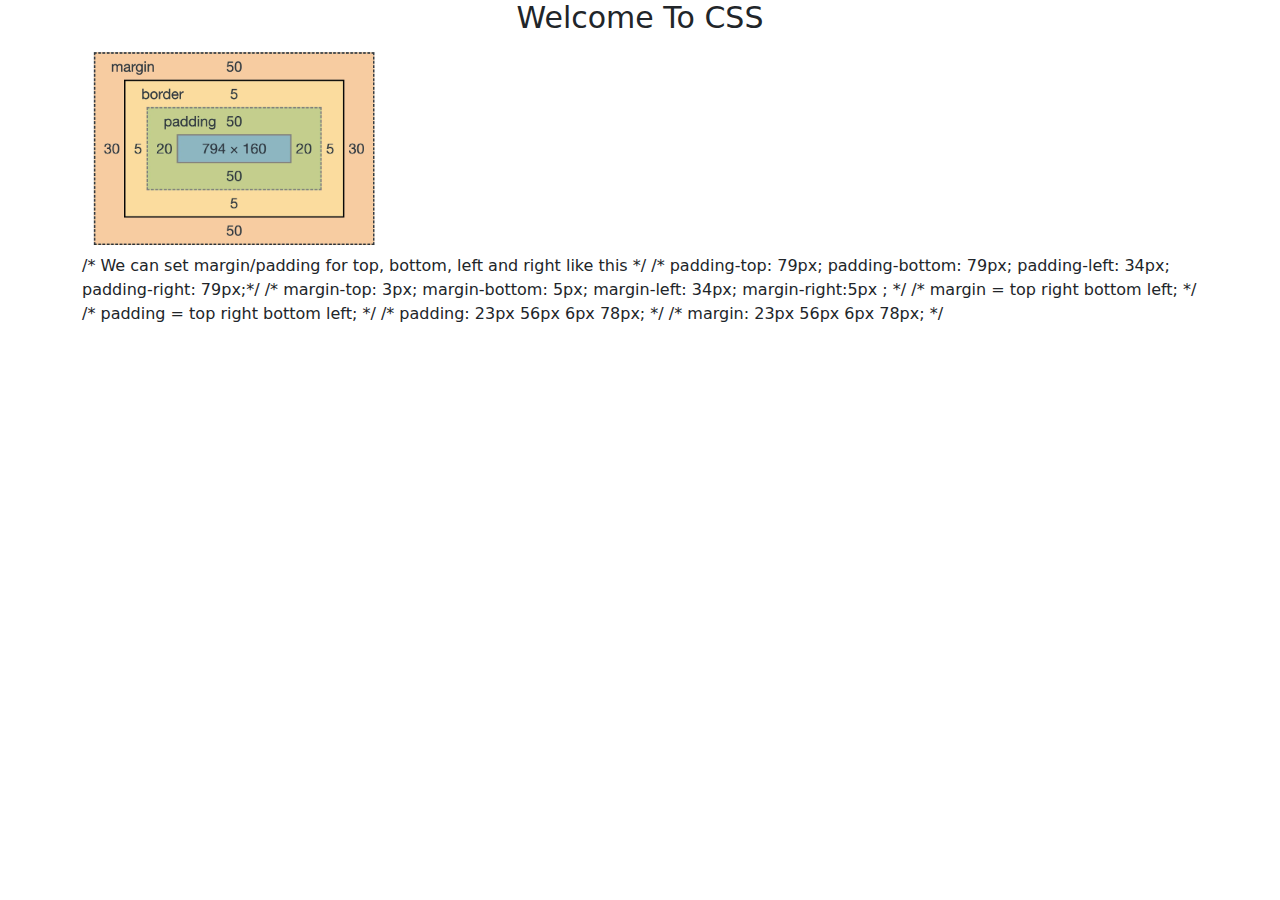
<file: index.html>
<!DOCTYPE html>
<html lang="en">
<head>
    <meta charset="UTF-8">
    <meta http-equiv="X-UA-Compatible" content="IE=edge">
    <meta name="viewport" content="width=device-width, initial-scale=1.0">
    <title>CSS</title>
    <link rel="stylesheet" href="assets/CSS/style.css">
    <link href="https://cdn.jsdelivr.net/npm/bootstrap@5.1.3/dist/css/bootstrap.min.css" rel="stylesheet">
</head>
<body>
    <div class="container">
        <div class="heading">
            <h1>Welcome To CSS </h1>
        </div>
        <div class="imgage">
            <img src="assets/img/CSS-Box-Model.webp" width="300px" class="img-fluid img-full" alt="">
            <p>
                /* We can set margin/padding for  top, bottom, left and right like this */
                /* padding-top: 79px;
                padding-bottom: 79px;
                padding-left: 34px; 
                padding-right: 79px;*/
    
                /* margin-top: 3px;
                margin-bottom: 5px;
                margin-left: 34px;
                margin-right:5px ; */
    
                /* margin = top right bottom left;  */
                /* padding = top right bottom left;  */
    
                /* padding: 23px 56px 6px 78px;   */
                /* margin: 23px 56px 6px 78px;   */
            </p>
        </div>
    </div>
    
</body>
</html>
</file>
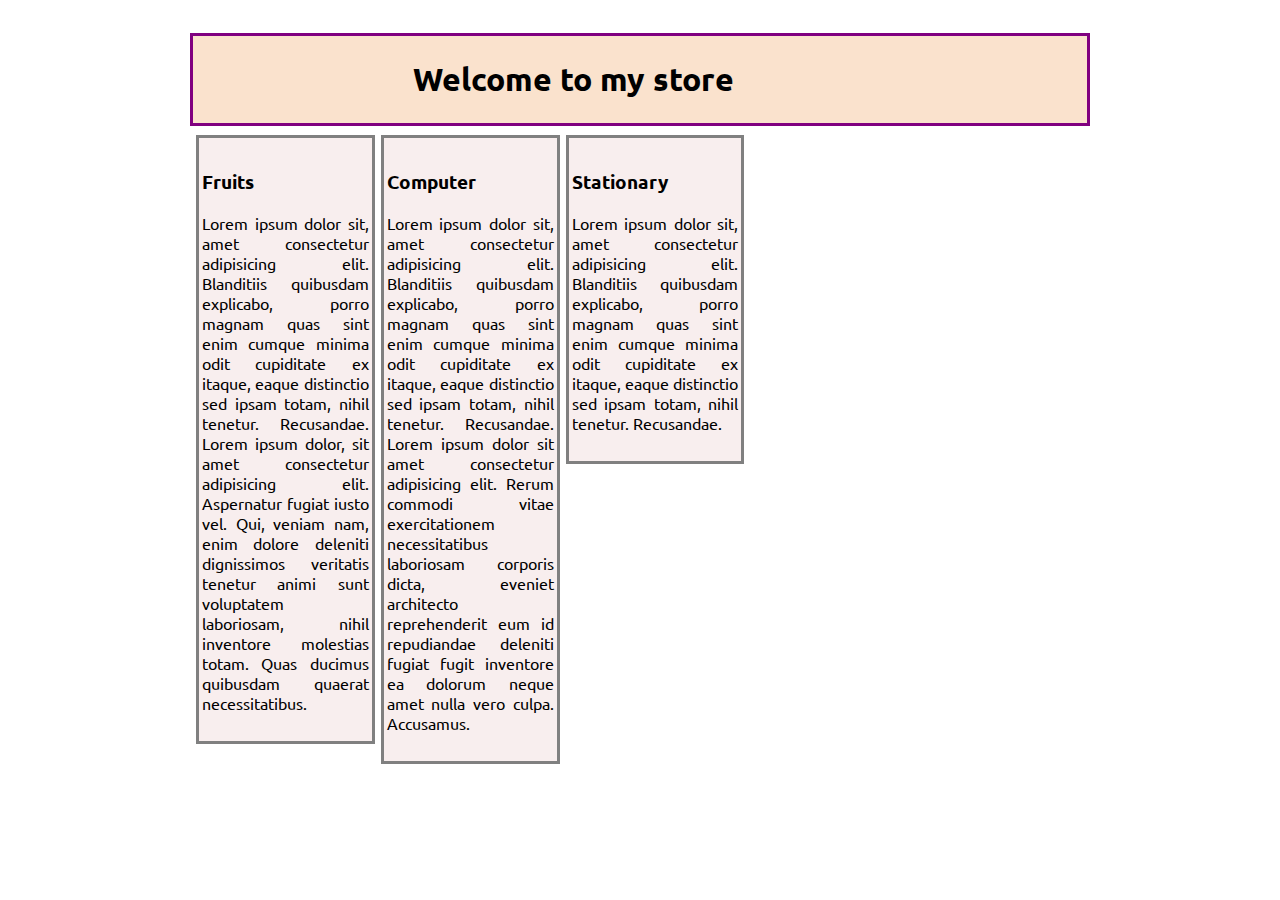
<file: css.html>
<!DOCTYPE html>
<html lang="en">

<head>
    <meta charset="UTF-8">
    <meta name="viewport" content="width=device-width, initial-scale=1.0">
    <meta http-equiv="X-UA-Compatible" content="ie=edge">
    <title>Alignment</title>
    <link href="https://fonts.googleapis.com/css?family=Ubuntu&display=swap" rel="stylesheet">
    <style>
        * {
            box-sizing: border-box;
        }

        body {
            font-family: 'Ubuntu', sans-serif;
        }

        .container {
            width: 900px;
            border: 3px solid purple;
            background-color: rgb(250, 226, 205);
            margin: 33px auto;
        }

        .item {
            border: 3px solid grey;
            margin: 12px 3px;
            padding: 12px 3px;
            background: rgb(248, 238, 238);
        }

        #fruit {
            float: left;
            width: 20%;
        }

        #computer {
            float: left;
            width: 20%;
        }

        #stationary {
            float: left;
            width: 20%;
            
        }
       

        p, h3 {
            /* text-align: right;
            text-align: left;
            text-align: center; */
            text-align: justify;
        }

        h1 {
            margin: 23px auto;
            width: 455px;
        }
    </style>
</head>

<body>
    <div class="container">
        <h1> Welcome to my store </h1>
        <div id="fruit" class="item">
            <h3>Fruits</h3>
            <p id="fruitpara" class="para">Lorem ipsum dolor sit, amet consectetur adipisicing elit. Blanditiis
                quibusdam explicabo, porro magnam quas sint enim cumque minima odit cupiditate ex itaque, eaque
                distinctio sed ipsam totam, nihil tenetur. Recusandae. Lorem ipsum dolor, sit amet consectetur
                adipisicing elit. Aspernatur fugiat iusto vel. Qui, veniam nam, enim dolore deleniti dignissimos
                veritatis tenetur animi sunt voluptatem laboriosam, nihil inventore molestias totam. Quas ducimus
                quibusdam quaerat necessitatibus.</p>
        </div>
        <div id="computer" class="item">
            <h3>Computer</h3>
            <p id="computerpara" class="para">Lorem ipsum dolor sit, amet consectetur adipisicing elit. Blanditiis
                quibusdam explicabo, porro magnam quas sint enim cumque minima odit cupiditate ex itaque, eaque
                distinctio sed ipsam totam, nihil tenetur. Recusandae. Lorem ipsum dolor sit amet consectetur
                adipisicing elit. Rerum commodi vitae exercitationem necessitatibus laboriosam corporis dicta, eveniet
                architecto reprehenderit eum id repudiandae deleniti fugiat fugit inventore ea dolorum neque amet nulla
                vero culpa. Accusamus.</p>
        </div>
        <div id="stationary" class="item">
            <h3>Stationary</h3>
            <p id="stationarypara" class="para">Lorem ipsum dolor sit, amet consectetur adipisicing elit. Blanditiis
                quibusdam explicabo, porro magnam quas sint enim cumque minima odit cupiditate ex itaque, eaque
                distinctio sed ipsam totam, nihil tenetur. Recusandae.</p>
        </div>
        <!-- <div id="glasses" class="item">
            <h3>glasses</h3>
            <p id="glassespara" class="para">Lorem ipsum dolor sit, amet consectetur adipisicing elit. Blanditiis
                quibusdam explicabo, porro magnam quas sint enim cumque minima odit cupiditate ex itaque, eaque
                distinctio sed ipsam totam, nihil tenetur. Recusandae.</p>
        </div> -->
    </div>
</body>

</html>
</file>
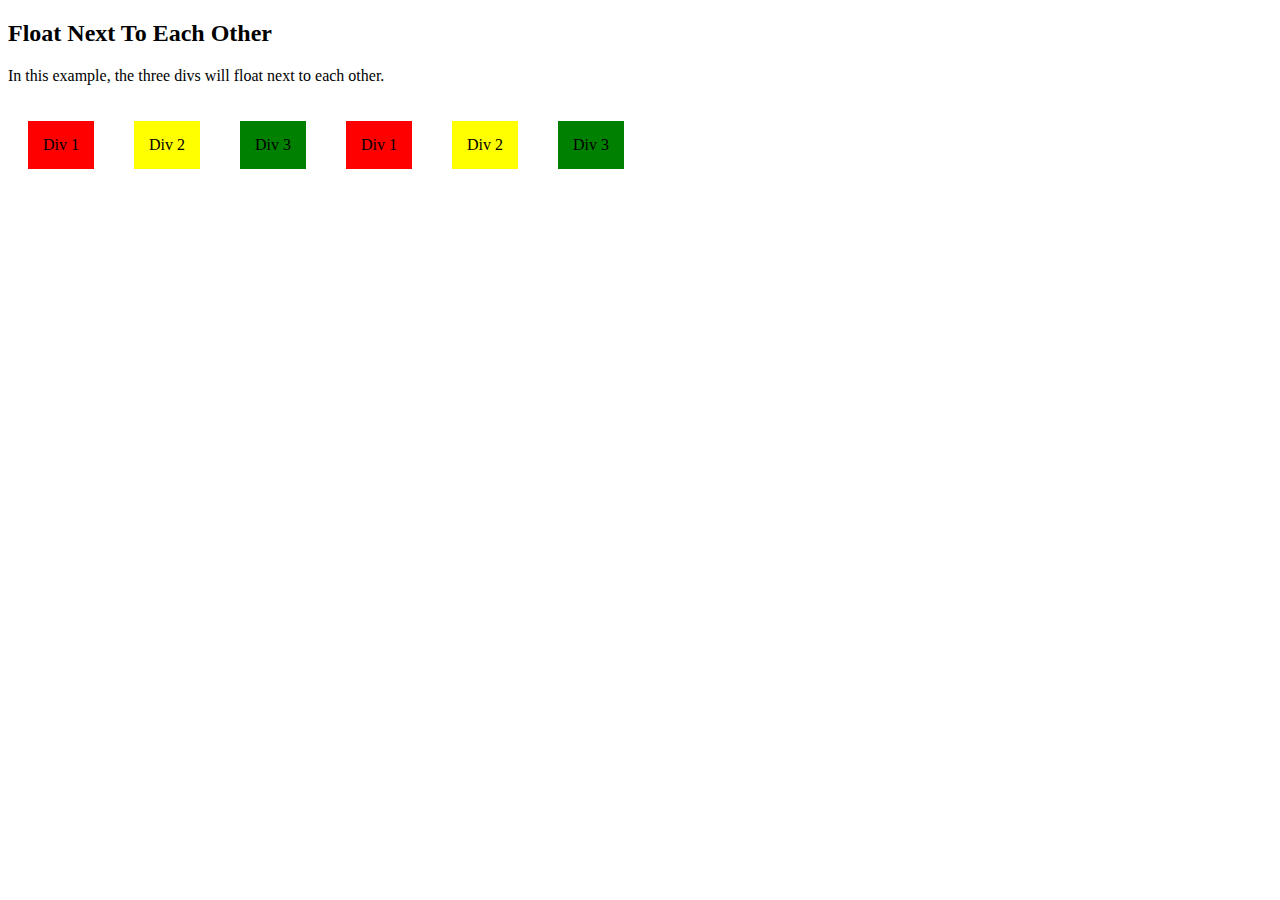
<file: FLOAT.html>
<!DOCTYPE html>
<html>
<head>
<style>
div {
  float: left;
  padding: 15px; 
  margin:20PX;
}

.div1 {
  background: red;
}

.div2 {
  background: yellow;
}

.div3 {
  background: green;
}
</style>
</head>
<body>

<h2>Float Next To Each Other</h2>

<p>In this example, the three divs will float next to each other.</p>

<div class="div1">Div 1</div>
<div class="div2">Div 2</div>
<div class="div3">Div 3</div>
<div class="div1">Div 1</div>
<div class="div2">Div 2</div>
<div class="div3">Div 3</div>

</body>
</html>
</file>
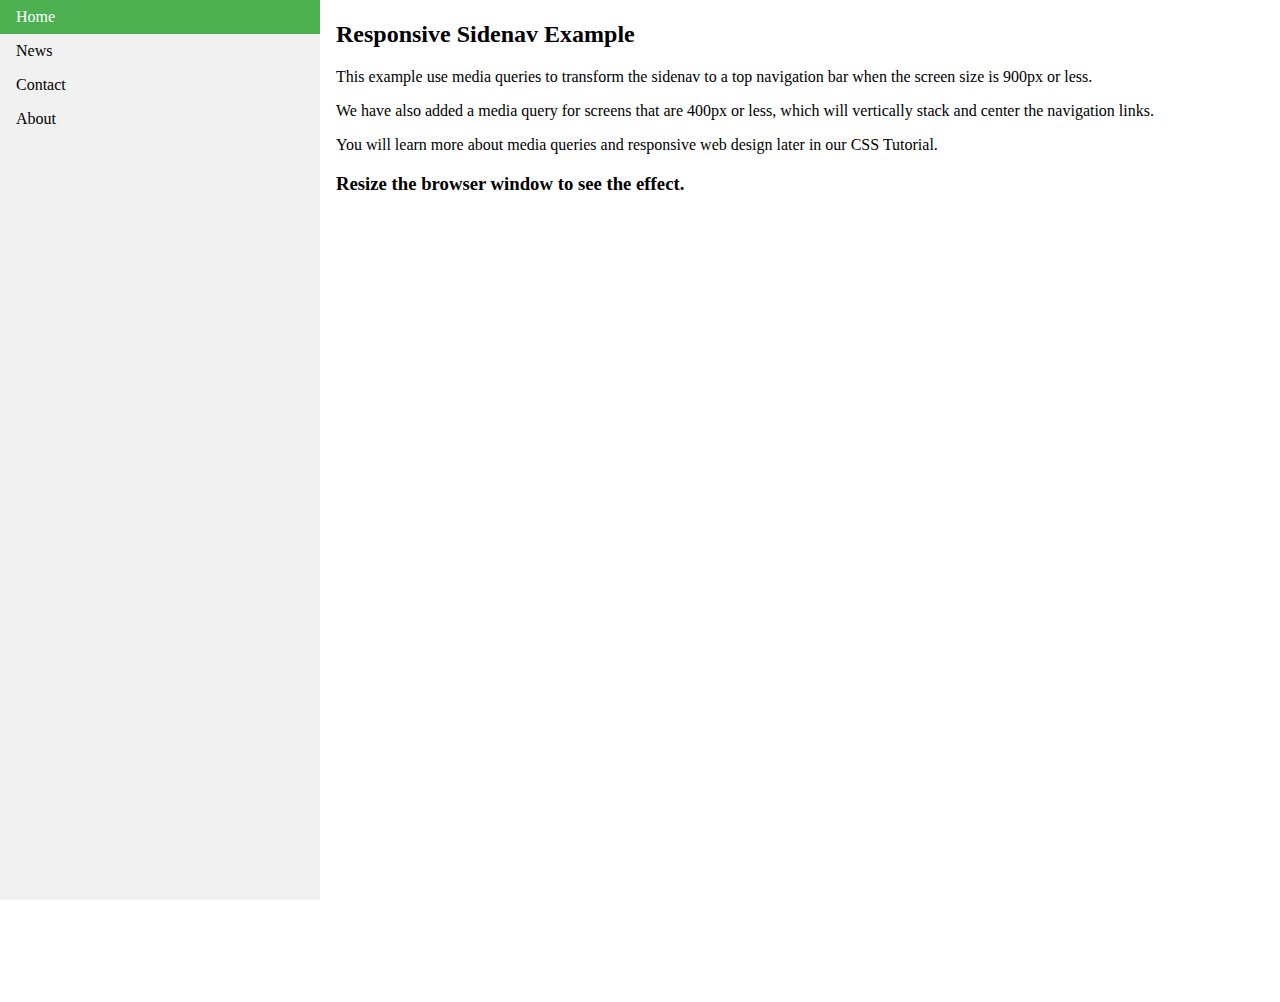
<file: responsive.html>
<!DOCTYPE html>
<html>
<head>
<meta name="viewport" content="width=device-width, initial-scale=1.0">
<style>
body {margin: 0;}

ul.sidenav {
  list-style-type: none;
  margin: 0;
  padding: 0;
  width: 25%;
  background-color: #f1f1f1;
  position: fixed;
  height: 100%;
  overflow: auto;
}

ul.sidenav li a {
  display: block;
  color: #000;
  padding: 8px 16px;
  text-decoration: none;
}
 
ul.sidenav li a.active {
  background-color: #4CAF50;
  color: white;
}

ul.sidenav li a:hover:not(.active) {
  background-color: #555;
  color: white;
}

div.content {
  margin-left: 25%;
  padding: 1px 16px;
  height: 1000px;
}

@media screen and (max-width: 900px) {
  ul.sidenav {
    width: 100%;
    height: auto;
    position: relative;
  }
  
  ul.sidenav li a {
    float: left;
    padding: 15px;
  }
  
  div.content {margin-left: 0;}
}

@media screen and (max-width: 400px) {
  ul.sidenav li a {
    text-align: center;
    float: none;
  }
}
</style>
</head>
<body>

<ul class="sidenav">
  <li><a class="active" href="#home">Home</a></li>
  <li><a href="#news">News</a></li>
  <li><a href="#contact">Contact</a></li>
  <li><a href="#about">About</a></li>
</ul>

<div class="content">
  <h2>Responsive Sidenav Example</h2>
  <p>This example use media queries to transform the sidenav to a top navigation bar when the screen size is 900px or less.</p>
  <p>We have also added a media query for screens that are 400px or less, which will vertically stack and center the navigation links.</p>
  <p>You will learn more about media queries and responsive web design later in our CSS Tutorial.</p>
  <h3>Resize the browser window to see the effect.</h3>
</div>

</body>
</html>
</file>
<file: assets/CSS/style.css>
.heading h1{
    text-align: center;
    font-size: 30px;
    font-weight: 400;
}
</file>
